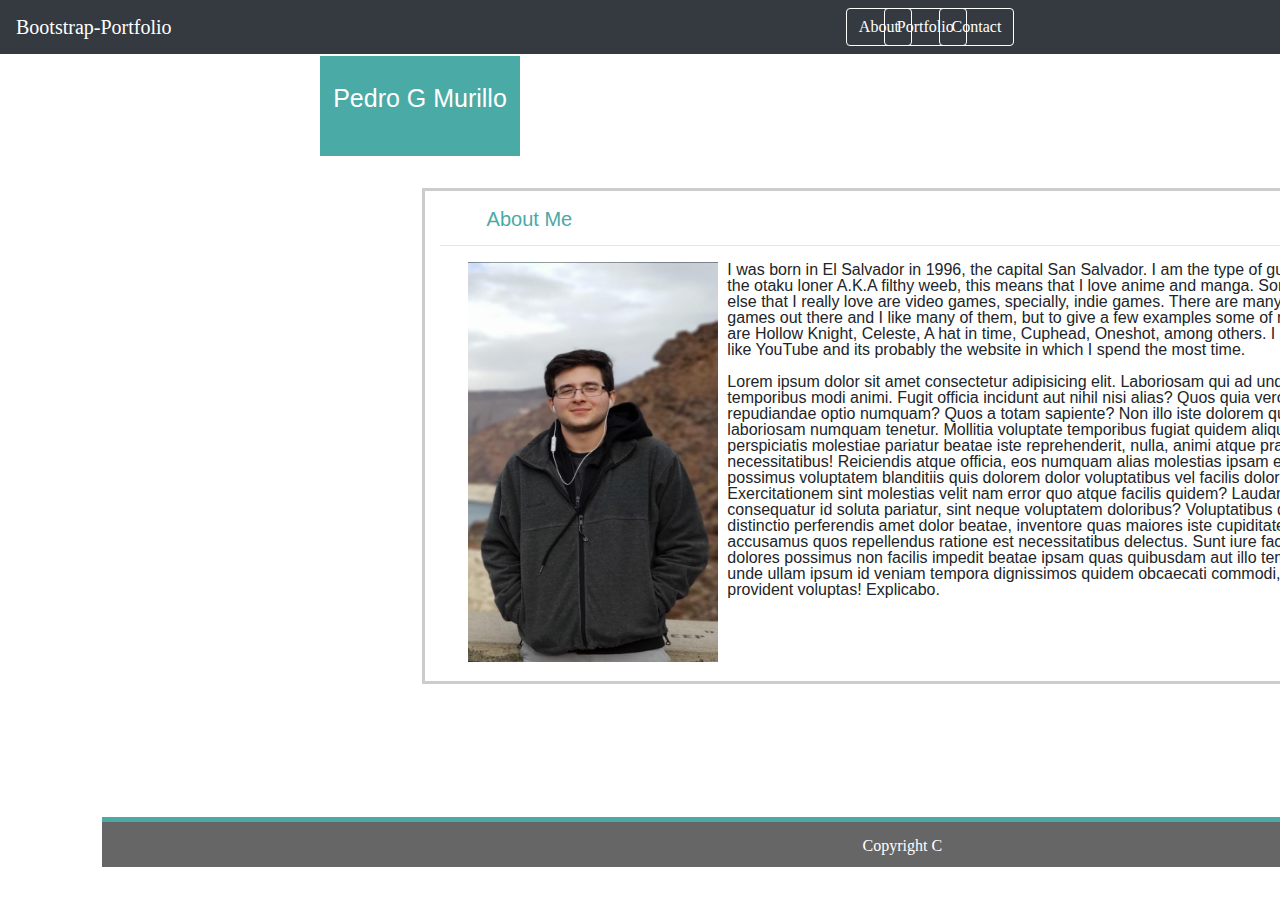
<file: index.html>
<!DOCTYPE html>
<html lang="en">
<head>
    <meta charset="UTF-8">
    <meta name="viewport" content="width=device-width, initial-scale=1.0">
    <meta http-equiv="X-UA-Compatible" content="ie=edge">
    <link rel="stylesheet" href="https://stackpath.bootstrapcdn.com/bootstrap/4.3.1/css/bootstrap.min.css" integrity="sha384-ggOyR0iXCbMQv3Xipma34MD+dH/1fQ784/j6cY/iJTQUOhcWr7x9JvoRxT2MZw1T" crossorigin="anonymous">
    <link rel="stylesheet" href="reset.css">
    <link rel="stylesheet" href="style.css">
    <title>About</title>
</head>
<body>
        <nav class="navbar navbar-light bg-dark">
            <a class="navbar-brand navbar-light">Bootstrap-Portfolio</a>
            <a class="btn btn-outline-success my-2 my-sm-0 ms-about" href="index.html">About</a>
            <a class="btn btn-outline-success my-2 my-sm-0 ms-portfolio" href="portfolio.html">Portfolio</a>
            <a class="btn btn-outline-success my-2 my-sm-0 ms-contact" href="contact.html">Contact</a>
        </nav>
        <header>
            <h1>Pedro G Murillo</h1>
        </header>
        <div class="div1">
            <div class="container">
                <div class="row">
                    <div class="col-md-12">
                        <h3 class="title">About Me</h3>
                        <hr>
                    </div>
                </div>
                        
                <div class="row">
                    <div class="col-md-12">
                        
                        <img class="img0" src="images/Myfoto.jpg.jpg" alt="Pedros picture">
                        <p>I was born in El Salvador in 1996, the capital San Salvador. I am the type of guy know as the otaku loner A.K.A filthy weeb, this means that I love anime and manga. Something else that I really love are video games, specially, indie games. There are many indie games out there and I like many of them, but to give a few examples some of my favorites are Hollow Knight, Celeste, A hat in time, Cuphead, Oneshot, among others. I also really like YouTube and its probably the website in which I spend the most time.</p>
                        <br>
                        <p>Lorem ipsum dolor sit amet consectetur adipisicing elit. Laboriosam qui ad unde quas, temporibus modi animi. Fugit officia incidunt aut nihil nisi alias? Quos quia vero nulla repudiandae optio numquam?
                        Quos a totam sapiente? Non illo iste dolorem qui natus, laboriosam numquam tenetur. Mollitia voluptate temporibus fugiat quidem aliquam perspiciatis molestiae pariatur beatae iste reprehenderit, nulla, animi atque praesentium necessitatibus!
                        Reiciendis atque officia, eos numquam alias molestias ipsam eaque animi possimus voluptatem blanditiis quis dolorem dolor voluptatibus vel facilis dolore? Exercitationem sint molestias velit nam error quo atque facilis quidem?
                        Laudantium ut consequatur id soluta pariatur, sint neque voluptatem doloribus? Voluptatibus quisquam ut distinctio perferendis amet dolor beatae, inventore quas maiores iste cupiditate accusamus quos repellendus ratione est necessitatibus delectus.
                        Sunt iure facere placeat dolores possimus non facilis impedit beatae ipsam quas quibusdam aut illo temporibus unde ullam ipsum id veniam tempora dignissimos quidem obcaecati commodi, quaerat provident voluptas! Explicabo.</p>
                    </div>
                </div>
            </div>
            <footer>
                <h3 class="title2">Copyright C</h3>
            </footer>
        </div>

        
    
</body>
</html>
</file>
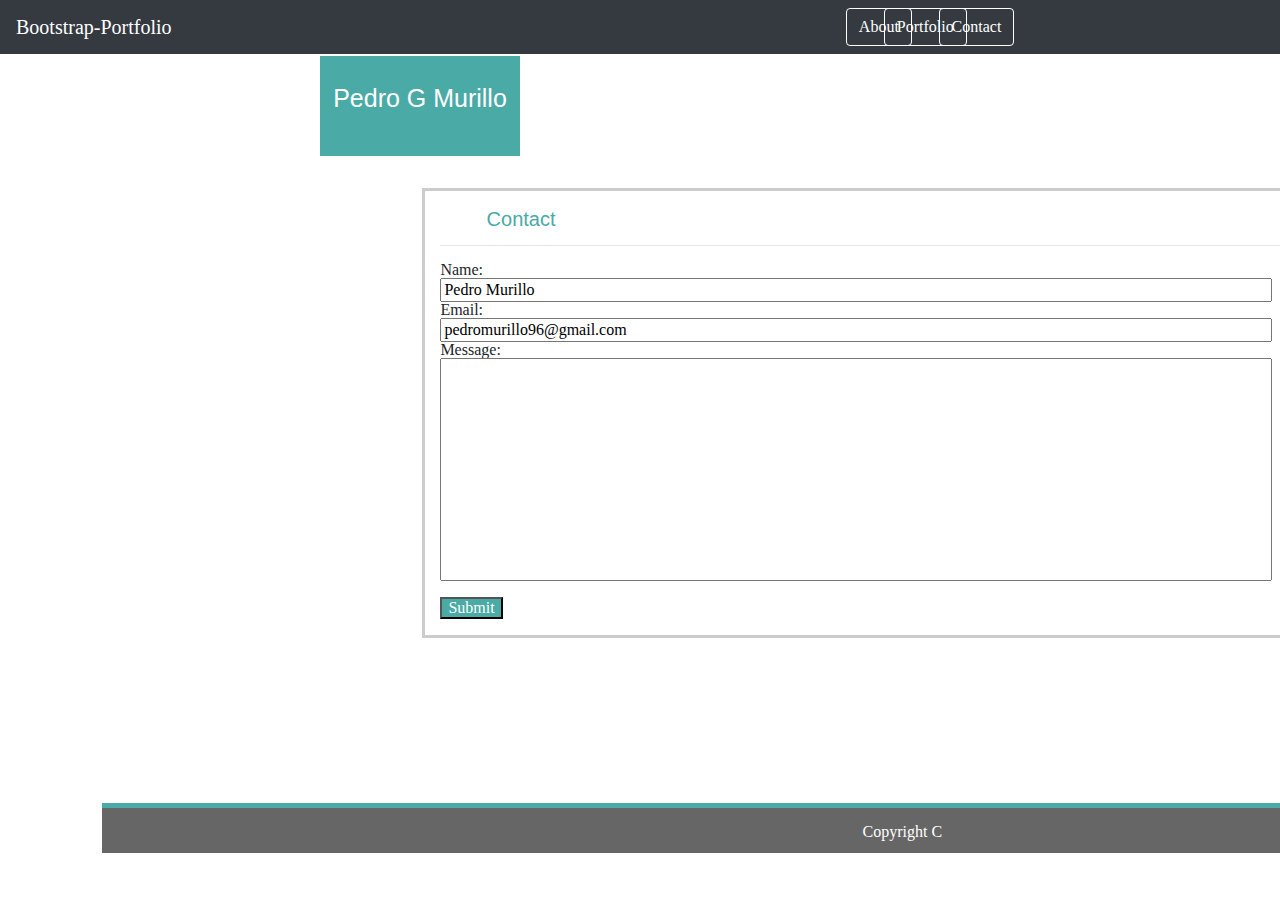
<file: contact.html>
<!DOCTYPE html>
<html lang="en">
<head>
    <meta charset="UTF-8">
    <meta name="viewport" content="width=device-width, initial-scale=1.0">
    <meta http-equiv="X-UA-Compatible" content="ie=edge">
    <link rel="stylesheet" href="https://stackpath.bootstrapcdn.com/bootstrap/4.3.1/css/bootstrap.min.css" integrity="sha384-ggOyR0iXCbMQv3Xipma34MD+dH/1fQ784/j6cY/iJTQUOhcWr7x9JvoRxT2MZw1T" crossorigin="anonymous">
    <link rel="stylesheet" href="reset.css">
    <link rel="stylesheet" href="style.css">
    <title>Contact</title>
</head>
<body>
    <nav class="navbar navbar-light bg-dark">
        <a class="navbar-brand navbar-light">Bootstrap-Portfolio</a>
        <a class="btn btn-outline-success my-2 my-sm-0 ms-about" href="index.html">About</a>
        <a class="btn btn-outline-success my-2 my-sm-0 ms-portfolio" href="portfolio.html">Portfolio</a>
        <a class="btn btn-outline-success my-2 my-sm-0 ms-contact" href="contact.html">Contact</a>
    </nav>
    <header>
        <h1>Pedro G Murillo</h1>
    </header>
    <div class="div1">
            <div class="container">
                <div class="row">
                    <div class="col-md-12">
                        <h3 class="title">Contact</h3>
                        <hr>
                    </div>
                </div>
                        
                <div class="row">
                    <div class="col-md-12">
                        
                        <form action="/action_page.php">
                            Name:<br>
                            <input class="first" type="text" name="name" value="Pedro Murillo">
                            <br>
                            Email:<br>
                            <input class="last" type="text" name="email" value="pedromurillo96@gmail.com">
                            <br>
                            Message:<br>
                            <input class="mes1" type="text" name="message" >
                            <br><br>
                            <input class="submit" type="submit" value="Submit">
                            <br><br>
                        </form> 
                    </div>
                </div>
            </div>
            <footer class="foot1">
                <h3 class="title2">Copyright C</h3>
            </footer>
        </div>


    
</body>
</html>
</file>
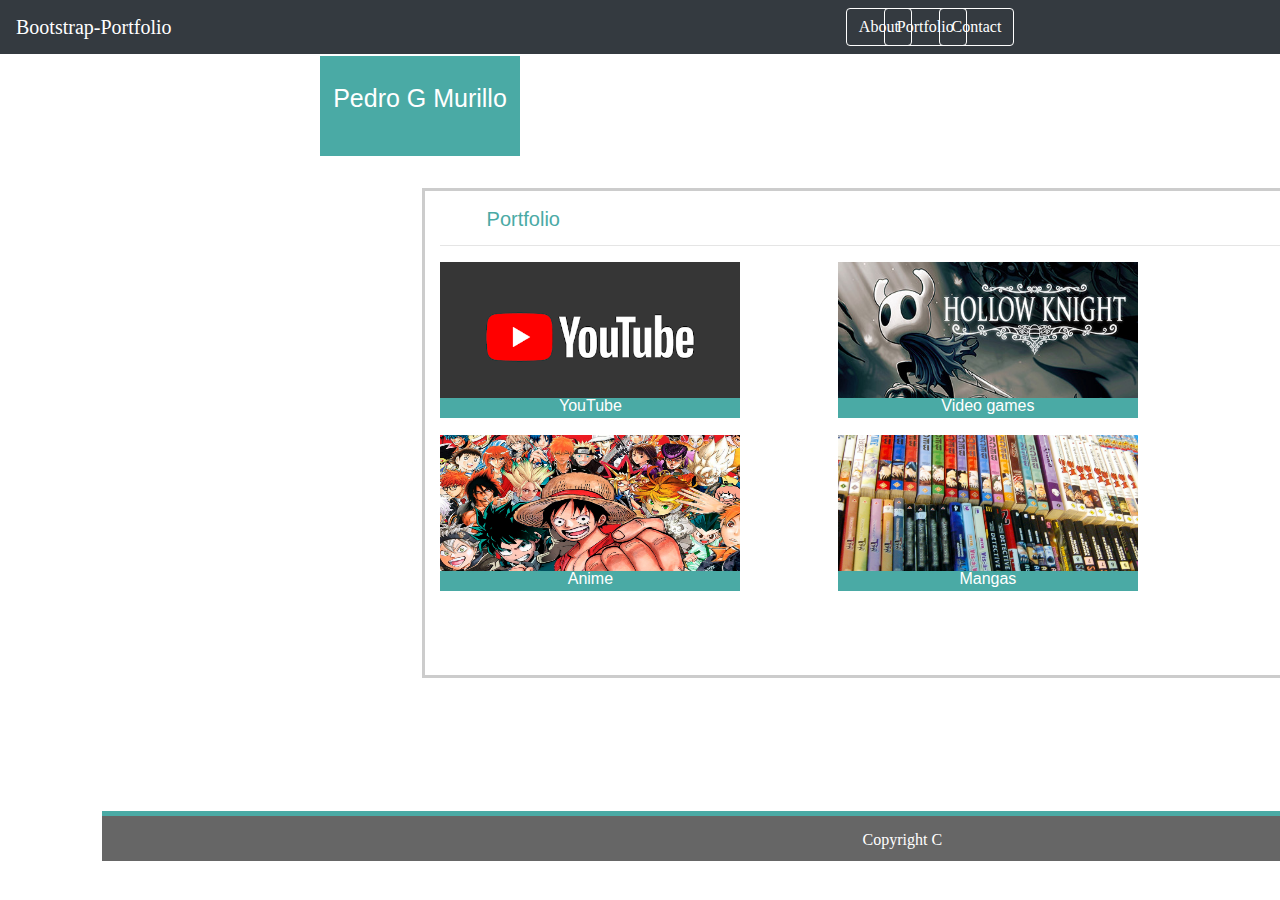
<file: portfolio.html>
<!DOCTYPE html>
<html lang="en">
<head>
    <meta charset="UTF-8">
    <meta name="viewport" content="width=device-width, initial-scale=1.0">
    <meta http-equiv="X-UA-Compatible" content="ie=edge">
    <link rel="stylesheet" href="https://stackpath.bootstrapcdn.com/bootstrap/4.3.1/css/bootstrap.min.css" integrity="sha384-ggOyR0iXCbMQv3Xipma34MD+dH/1fQ784/j6cY/iJTQUOhcWr7x9JvoRxT2MZw1T" crossorigin="anonymous">
    <link rel="stylesheet" href="reset.css">
    <link rel="stylesheet" href="style.css">
    <title>Portfolio</title>
</head>
<body>
    <nav class="navbar navbar-light bg-dark">
        <a class="navbar-brand navbar-light">Bootstrap-Portfolio</a>
        <a class="btn btn-outline-success my-2 my-sm-0 ms-about" href="index.html">About</a>
        <a class="btn btn-outline-success my-2 my-sm-0 ms-portfolio" href="portfolio.html">Portfolio</a>
        <a class="btn btn-outline-success my-2 my-sm-0 ms-contact" href="contact.html">Contact</a>
    </nav>
    <header>
        <h1>Pedro G Murillo</h1>
    </header>
    <div class="div1">
        <div class="container ms-height">
            <div class="row">
                <div class="col-md-12">
                    <h3 class="title">Portfolio</h3>
                    <hr>
                </div>
            </div>
                        
            <div class="row">
                <div class="col-md-5">
                    <img class="img1" src="images/Youtube1.jpg.jpg" alt="Youtube logo">
                    <p class="salvador">YouTube</p>
                </div>
                <div class="col-md-5">
                    <img class="img2" src="images/Hollow_knight1.jpg" alt="Hollow knight image">
                    <p class="games">Video games</p>
                </div>
            </div>
            <div class="row">
                <div class="col-md-5">
                    <img class="img3" src="images/manga_featured.jpg" alt="Anime image">
                    <p class="anime">Anime</p>
                </div>
                <div class="col-md-5">
                    <img class="img4" src="images/mangas1.jpg" alt="manga image">
                    <p class="manga">Mangas</p>
                </div>

            </div>
        </div>
        <footer>
            <h3 class="title2">Copyright C</h3>
        </footer>
    </div>


    
</body>
</html>
</file>
<file: style.css>
.navbar-light {
    color: #ffffff;
}

.ms-about {
    position: relative;
    left: 30%;
    color:#ffffff;
    border-color: #ffffff;
}

.ms-portfolio {
    position: relative;
    left: 5%;
    color:#ffffff;
    border-color: #ffffff;
}

.ms-contact {
    position: relative;
    right: 20%;
    color:#ffffff;
    border-color: #ffffff;
}

header {
    color:#ffffff;
    background-color: #4aaaa5;
    width: 200px;
    height: 100px;
    text-align: center;
    position: relative;
    left: 25%;
    position: absolute;
    top: 2%;
    clear:both;
    margin-top: 3%;
    

}

h1 {
    margin-top: 15%;
    font-size: 25px;
    font-family: Arial, Helvetica, sans-serif;
}

.div1 {
    background-image: url("https://png.pngtree.com/thumb_back/fw800/back_pic/04/14/48/22582007e3ef440.jpg");
    background-size: 100%;
    width: 1600px;
    height: 700px;
    position: relative;
    left: 8%;
    margin-top: 5%;
    
    
}

.container {
    background-color: #ffffff;
    width: 960px;
    position: relative;
    top: 10%;
    border: 3px;
    border-color: #cccccc;
    border-style: solid;
}

.ms-height {
    height: 70%;
}

.title {
    color:#4aaaa5;
    position: relative;
    left: 5%;
    margin-top: 2%;
    font-family: Arial, Helvetica, sans-serif;
    font-size: 20px;
}

footer {
    background-color: #666666;
    border-color: #4aaaa5;
    border-top-width: 5px; 
    border-top-style: solid;
    text-align: center;
    height: 50px;
    width:1600px;
    color: #ffffff;
    position: relative;
    top: 29%;
   
    
    
}

.foot1 {
    margin-top: 2%;
}

.title2 {
    margin-top: 1%;
}


.img0 {
    width: 250px;
    height: 400px;
    float: left;
    margin-left: 3%;
    margin-bottom: 2%;
    margin-right: 1%;
}



p {
    font-family: Arial, Helvetica, sans-serif;
}

.mes1 {
    width: 90%;
    padding-bottom: 200px;
    
}

.first {
    width: 90%;
}

.last {
    width: 90%;
}

.submit {
    background-color: #4aaaa5;
    color: #ffffff;
}

.img1{
    width: 300px;
    height: 150px;

    
}

.img2{
    width: 300px;
    height: 150px;
}

.img3{
    width: 300px;
    height: 150px;
}

.img4{
    width: 300px;
    height: 150px;
}


.salvador {
    background-color: #4aaaa5;
    color: #ffffff;
    text-align: center;
    width: 300px;
    height: 20px;
    position: relative;
    bottom: 10%;
    
}


.games {
    background-color: #4aaaa5;
    color: #ffffff;
    text-align: center;
    width: 300px;
    height: 20px;
    position: relative;
    bottom: 10%;
    
}


.anime {
    background-color: #4aaaa5;
    color: #ffffff;
    text-align: center;
    width: 300px;
    height: 20px;
    position: relative;
    bottom: 10%;
    
}

.manga {
    background-color: #4aaaa5;
    color: #ffffff;
    text-align: center;
    width: 300px;
    height: 20px;
    position: relative;
    bottom: 10%;
    
}




@media screen and (max-width: 980px){

    body{
        width: auto;
        height: auto;
    }

    .div1 {
        width: auto;
        height: auto;
        background-size: auto;
        
    }

    .container {
        width: auto;
        height: auto;
    }

    footer {
        width: auto;
        height: auto;
    }

    nav {
        width: 108%;
        height: auto;
    }

    a {
        width: auto;
        height: auto;

    }

    .ms-portfolio {
        width:auto;
        height: auto;
        margin-left: 22%;
        margin-right: 22%;
    }
    

    



 }


 @media screen and (max-width: 768px){
    body{
        width: auto;
        height: auto;
    }

    .div1 {
        width: auto;
        height: auto;
        background-size: auto;
        
    }

    .container {
        width: auto;
        height: auto;
    }

    footer {
        width: auto;
        height: auto;
    }

    nav {
        width: 800px;
        height: auto;
    }

    a {
        width: auto;
        height: auto;

    }

    .ms-portfolio {
        width:auto;
        height: auto;
        margin-left: 23%;
        margin-right: 25%;
    }
 }



 @media screen and (max-width: 640px){
    body{
        width: auto;
        height: auto;
    }

    .div1 {
        width: auto;
        height: auto;
        background-size: auto;
        
    }

    .container {
        width: auto;
        height: auto;
    }

    footer {
        width: auto;
        height: auto;
    }

    nav {
        width: 108%;
        height: auto;
    }

    a {
        width: auto;
        height: auto;

    }

    .ms-portfolio {
        width:auto;
        height: auto;
        margin-left: 22%;
        margin-right: 22%;
    }

    
      
    }
</file>
